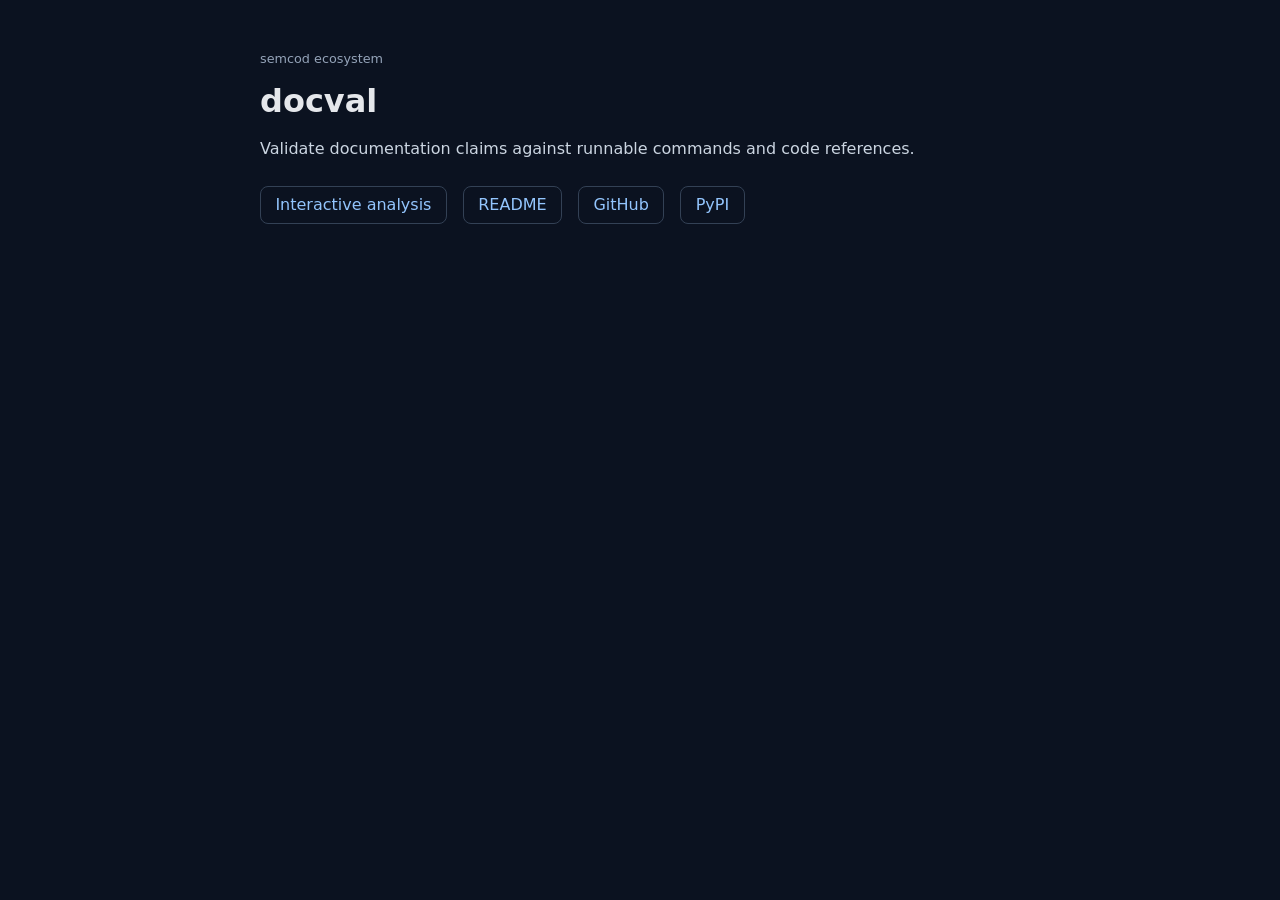
<file: index.html>
<!DOCTYPE html>
<html lang="en">
<head>
  <meta charset="UTF-8">
  <meta name="viewport" content="width=device-width, initial-scale=1.0">
  <title>docval · semcod</title>
  <meta name="description" content="Validate documentation claims against runnable commands and code references.">
  <style>
    :root { color-scheme: light dark; }
    body { font-family: system-ui, -apple-system, Segoe UI, Roboto, sans-serif; margin: 0; background: #0b1220; color: #e5e7eb; }
    main { max-width: 760px; margin: 0 auto; padding: 3rem 1.25rem; }
    h1 { font-size: 2rem; margin: 0 0 0.75rem; }
    p { line-height: 1.6; color: #cbd5e1; }
    .links { display: flex; gap: 1rem; flex-wrap: wrap; margin-top: 1.5rem; }
    a { color: #93c5fd; text-decoration: none; border: 1px solid #334155; padding: 0.55rem 0.9rem; border-radius: 0.5rem; }
    a:hover { background: #111827; }
    .badge { display: inline-block; font-size: 0.8rem; color: #94a3b8; margin-bottom: 1rem; }
  </style>
</head>
<body>
  <main>
    <div class="badge">semcod ecosystem</div>
    <h1>docval</h1>
    <p>Validate documentation claims against runnable commands and code references.</p>
    <div class="links">
      <a href="project/">Interactive analysis</a>
      <a href="README.md">README</a>
      <a href="https://github.com/semcod/docval">GitHub</a>
      <a href="https://pypi.org/project/docval/">PyPI</a>
    </div>
  </main>
</body>
</html>
</file>
